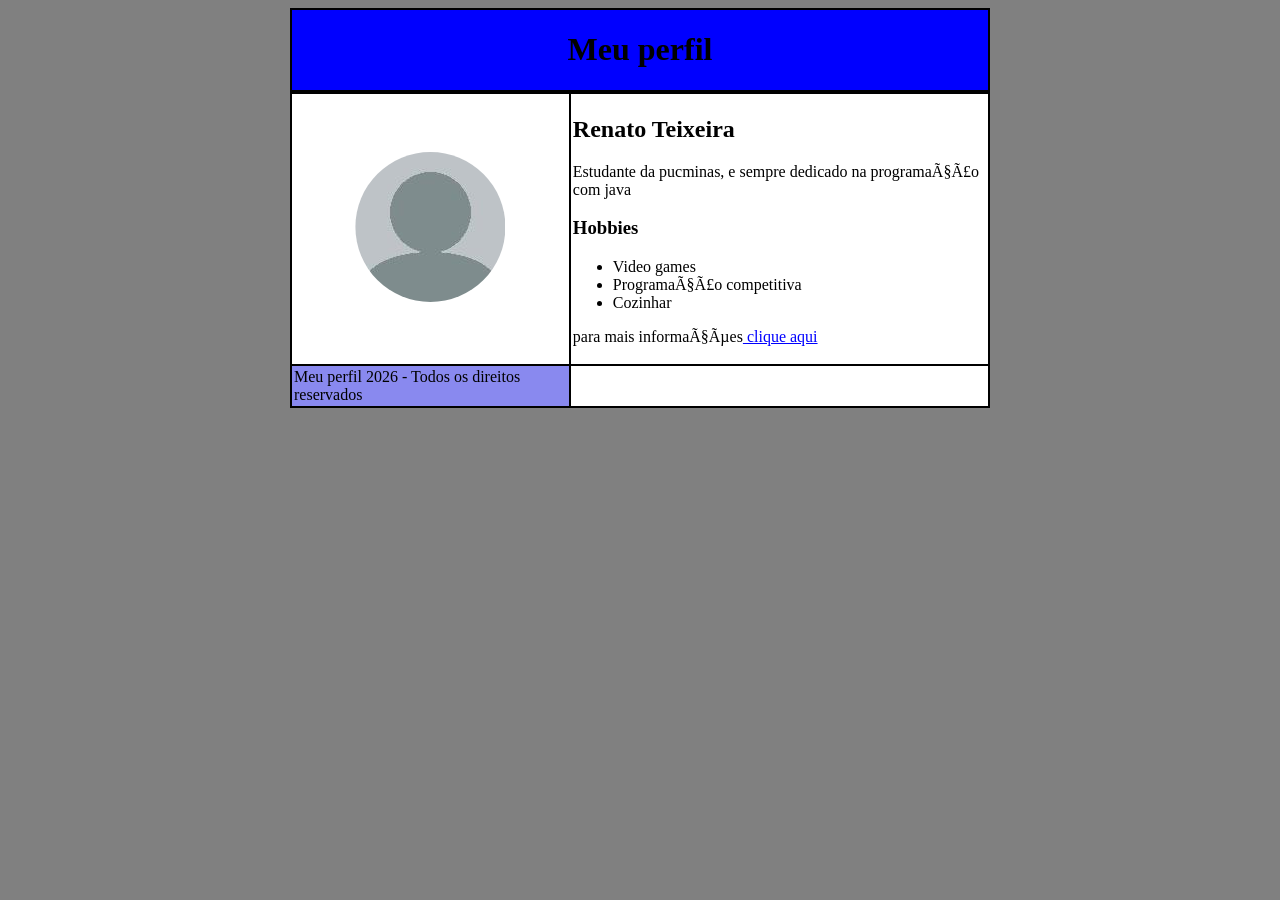
<file: Pagina/index.html>
<!DOCTYPE html>
<html>
    <head lang = "pt-br">
        <meta charset="UFT-8">
        <link rel = "stylesheet" href="index.css">
        <title>Meu perfil</title>
    </head>
    <body>
        <div class = "container">
        <table align = center>
            <thead>
                <tr class = "cabecalho">
                <caption><h1>Meu perfil</h1></caption>
                </tr>
            </thead>
            <tbody>
                <tr class = "conteudo">
                        <td class = "foto">
                            <img src = "foto.jpg">
                        </td>
                        <td>
                                <h2>Renato Teixeira</h2>
                                <p>Estudante da pucminas, e sempre dedicado na programação com java</p>
                                <h3>Hobbies</h3>
                                <ul>
                                    <li>Video games</li>
                                    <li>Programação competitiva</li>
                                    <li>Cozinhar</li>
                                </ul>
                                <p>para mais informações<a href = "https://github.com/Servor234"> clique aqui</a></p>
                        </td>
                        </tr>
                </tr>
            </tbody>
            <tfooter>
                <tr class="rodape">
                    <td>Meu perfil 2026 - Todos os direitos reservados</td>
                </tr>
            </tfooter>
        </table>
        </div>
    </body>
</html>
</file>
<file: Pagina/index.css>
table{
    width:700px;
    height:300px;
    border-collapse:collapse;
    border:2px solid black;
    background-color:white;
    padding: 20px;
}

body{
    background-color:gray;
}

img{
    clip-path:circle(50%);
}

.foto{
    text-align:center;
}

th,td{
    border:2px solid black;
    padding:2px;
    text-align:left;
}

caption{
    background-color:blue;
    border:2px solid black;
    text-align:center;
}

tbody{
    border: 2px solid black;
}

.rodape{
    background-color:rgb(137, 137, 239);
}

a{
    color:blue;
}

a:hover{
    color:green;
}
</file>
